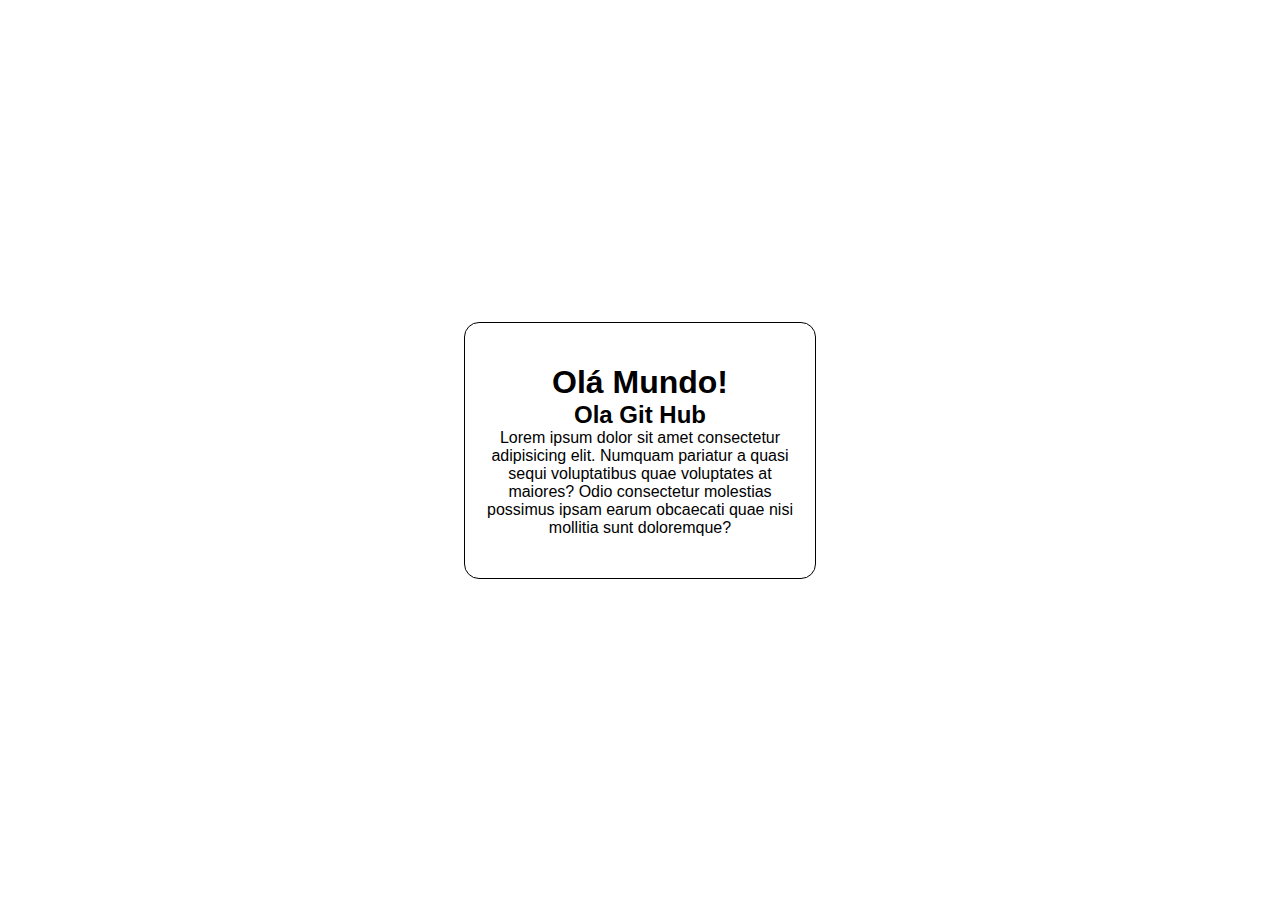
<file: index.html>
<!DOCTYPE html>
<html lang="pt-br">
<head>
    <meta charset="UTF-8">
    <meta name="viewport" content="width=device-width, initial-scale=1.0">
    <title>Aprender git-github</title>
    <link rel="stylesheet" href="style.css">
</head>
<body>
    <div class="content">
        <div class="box">
            <h1>Olá Mundo!</h1>
            <h2>Ola Git Hub</h2>
            <p>Lorem ipsum dolor sit amet consectetur adipisicing elit. Numquam pariatur a quasi sequi voluptatibus quae voluptates at maiores? Odio consectetur molestias possimus ipsam earum obcaecati quae nisi mollitia sunt doloremque?</p>
        </div>
    </div>
</body>
</html>
</file>
<file: style.css>
* {
    margin: 0;
    padding: 0;
    font-family: Arial, Helvetica, sans-serif;
}

.content{
    width: 100vw;
    height: 100vh;
    display: flex;
    align-items: center;
    justify-content: center;
}

.box{
    display: flex;
    flex-direction: column;
    align-items: center;
    text-align: center;
    justify-content: center;
    border: 1px solid black;
    border-radius: 15px;
    width: 25vw;
    height: 25vh;
    padding: 15px;
}
</file>
